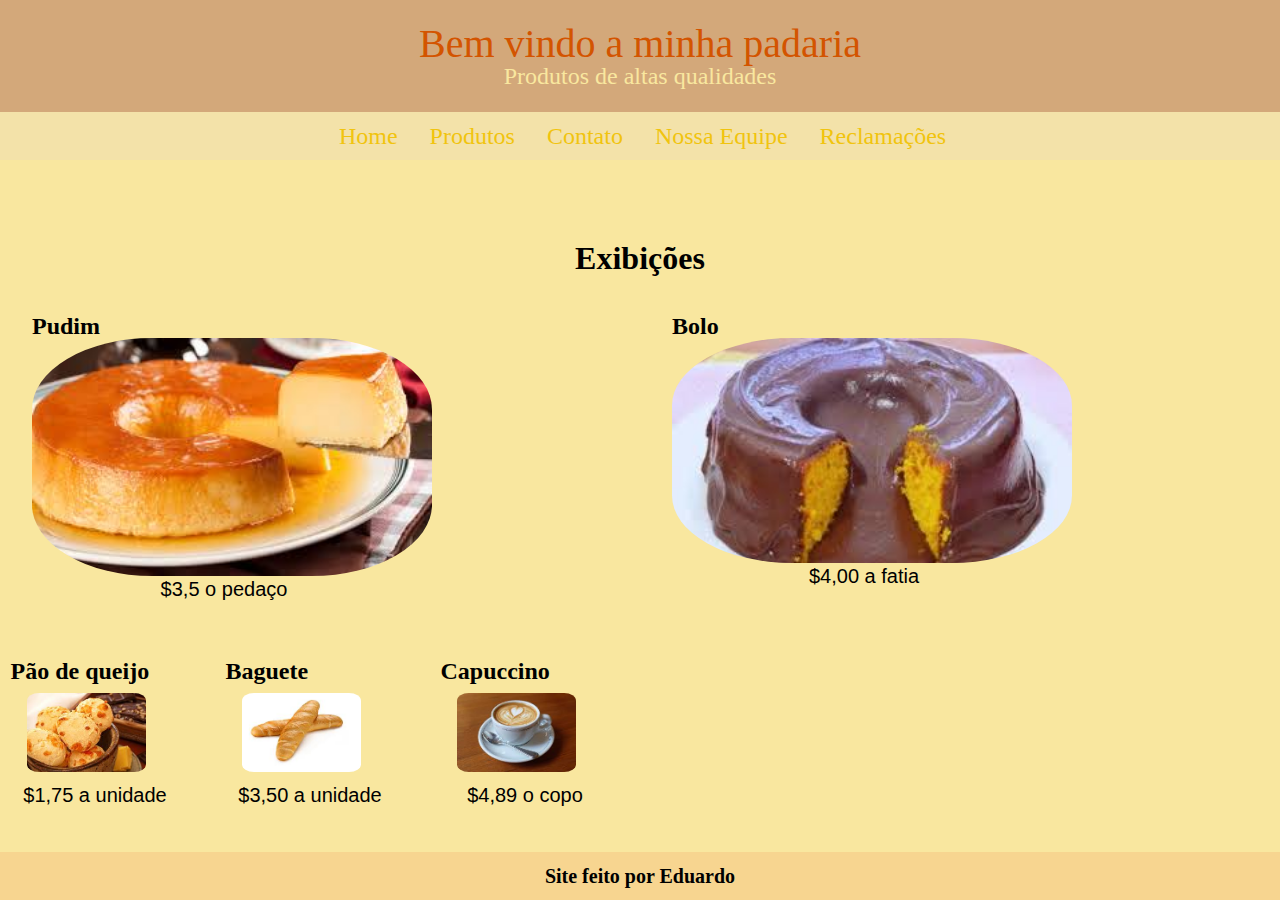
<file: Atividade/index.html>
<!DOCTYPE html>
<html lang="pt-br">
<head>
    <meta charset="UTF-8">
    <meta name="viewport" content="width=device-width, initial-scale=1.0">
    <link rel="stylesheet" href="./css/reset.css">
    <link rel="stylesheet" href="./css/main.css">
    
    <title>Padaria Pao Fresco Todo Dia</title>
</head>
<body>
        <header>
        <h1>Bem vindo a minha padaria</h1>
        <p>Produtos de altas qualidades</p>
    </header>
    <nav>
        <ul>
            <li><a href="index.html">Home</a></li>
            <li><a href="prods.html">Produtos</a></li>
            <li><a href="cont.html">Contato</a></li>
            <li><a href="equipe.html">Nossa Equipe</a></li>
            <li><a href="faq.html">Reclamações</a></li>
        </ul>
    </nav>
    <main>
        <div class="Exib"><p>Exibições</p></div>
        <div class="LinG">
            <div class="BloG">
            <h2>Pudim</h2>
            <img src="./img/Pudim.jpg" alt="Pudim">
            <p>$3,5 o pedaço</p>
        </div>
        <div class="BloG">
            <h2>Bolo</h2>
            <img src="./img/bolo.jpg" alt="Bolo de cenoura com chocolate">
            <p>$4,00 a fatia</p>
        </div>

        <div class="LinP">
            <div class="BloP">
            <h2>Pão de queijo</h2>
            <img src="./img/pão.jpg" alt="pão de quiejo">
            <p>$1,75 a unidade</p>
        </div>    
        <div class="BloP">
            <h2>Baguete</h2>
            <img src="./img/bg.jpg" alt="Baguete">
            <p>$3,50 a unidade</p>
        </div>
        <div class="BloP">
            <h2>Capuccino</h2>
            <img src="./img/cp.jpg" alt="Cappucino">
            <p>$4,89 o copo </p>
        </div>
        </div>

    </main>
    <footer> Site feito por Eduardo</footer>
</body>
</html>
</file>
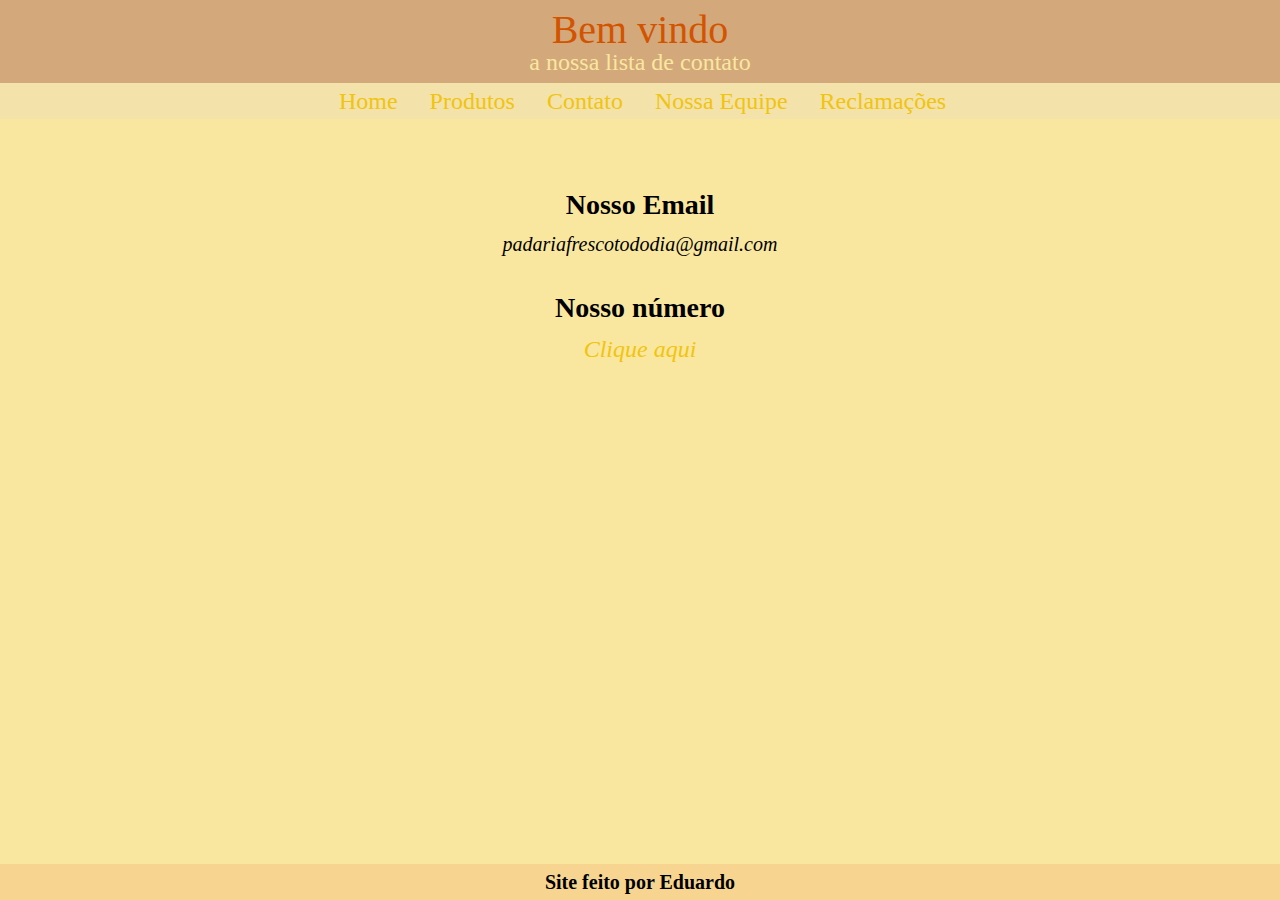
<file: Atividade/cont.html>
<!DOCTYPE html>
<html lang="en">
<head>
    <meta charset="UTF-8">
    <meta name="viewport" content="width=device-width, initial-scale=1.0">
    <link rel="stylesheet" href="./css/reset.css">
    <link rel="stylesheet" href="./css/main.css">
    <link rel="stylesheet" href="./css/cont.css">
    <title>Padaria Pao Fresco Todo Dia</title>
</head>
<body>
    <header>
        <h1>Bem vindo</h1>
        <p>a nossa lista de contato</p>
    </header>
    <nav>
        <ul>
            <li><a href="index.html">Home</a></li>
            <li><a href="prods.html">Produtos</a></li>
            <li><a href="cont.html">Contato</a></li>
            <li><a href="equipe.html">Nossa Equipe</a></li>
            <li><a href="faq.html">Reclamações</a></li>
        </ul>
    </nav>
    <main>
        <div><h2>Nosso Email</h2>
        <p>padariafrescotododia@gmail.com</p>
        </div>
        
        <div>
            <h2>Nosso número</h2>
            <p><a href="https://api.whatsapp.com/send/?phone=55139971448198&text&type=phone_number&app_absent=0" target="_blank">Clique aqui</a></p>
        </div>
        <div class="Bm">
            <iframe src="https://www.google.com/maps/embed?pb=!1m18!1m12!1m3!1d116472.22367161022!2d-46.97373370273433!3d-24.180253899999997!2m3!1f0!2f0!3f0!3m2!1i1024!2i768!4f13.1!3m3!1m2!1s0x94ce2aac123522bb%3A0x339c3e7528e2bb4d!2sPadaria%20Jo%C3%A3o%20y%20Maria!5e0!3m2!1spt-BR!2sbr!4v1729982145323!5m2!1spt-BR!2sbr" width="600" height="450" style="border:0;" allowfullscreen="" loading="lazy" referrerpolicy="no-referrer-when-downgrade"></iframe>
        </div>
    </main>
    <footer class="text"> Site feito por Eduardo</footer>
</body>
</html>
</file>
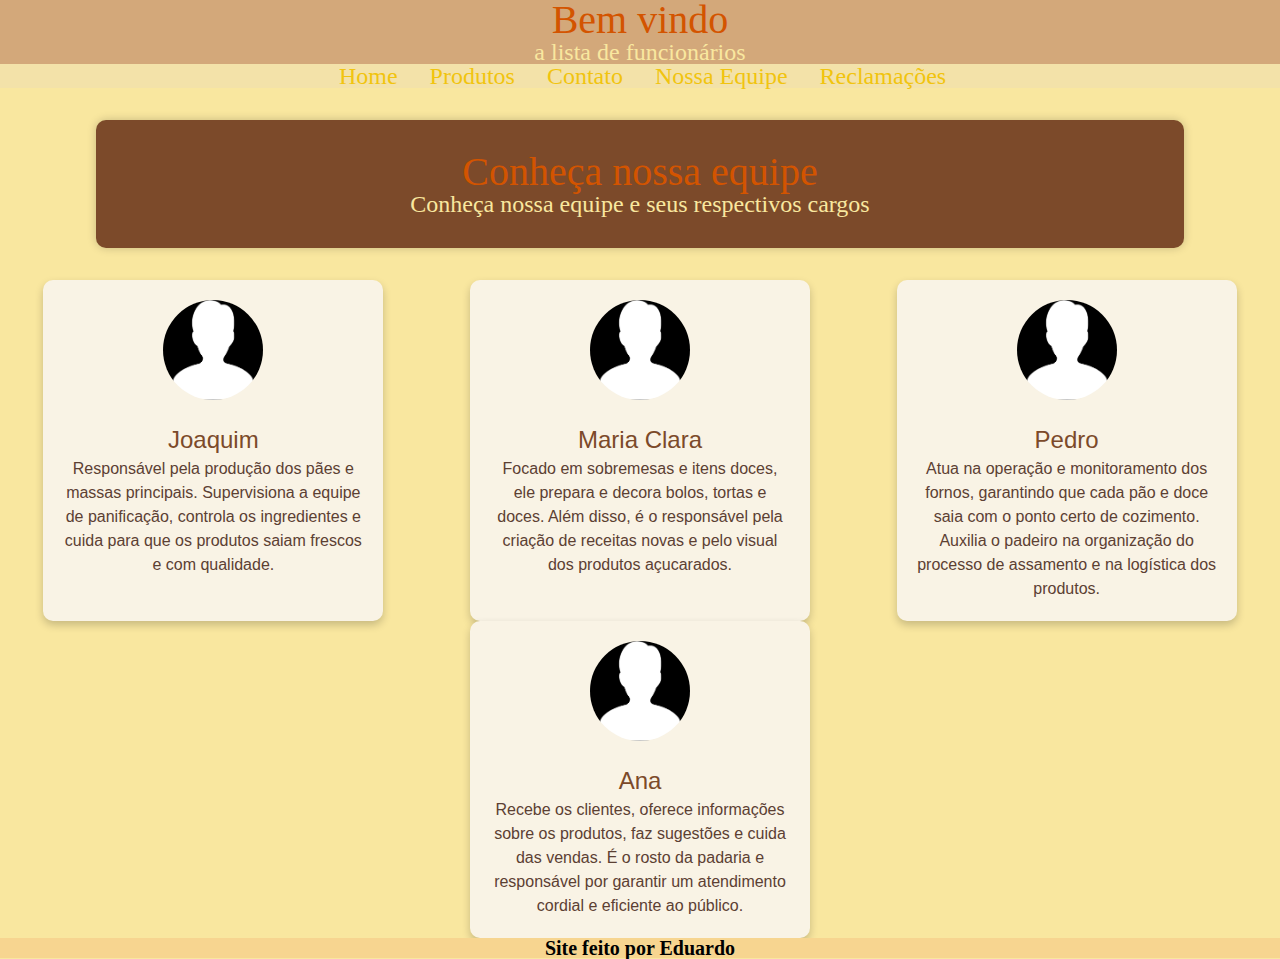
<file: Atividade/equipe.html>
<!DOCTYPE html>
<html lang="pt-br">
<head>
    <meta charset="UTF-8">
    <meta name="viewport" content="width=device-width, initial-scale=1.0">
    <link rel="stylesheet" href="./css/reset.css">
    <link rel="stylesheet" href="./css/main.css">
    <title>Padaria Pao Fresco Todo Dia</title>
</head>
<body>
    <header>
        <h1>Bem vindo</h1>
        <p>a lista de funcionários</p>
    </header>
    <nav>
        <ul>
            <li><a href="index.html">Home</a></li>
            <li><a href="prods.html">Produtos</a></li>
            <li><a href="cont.html">Contato</a></li>
            <li><a href="equipe.html">Nossa Equipe</a></li>
            <li><a href="faq.html">Reclamações</a></li>
        </ul>
    </nav>

    <div class="content">
        <h1>Conheça nossa equipe</h1>
        <p>Conheça nossa equipe e seus respectivos cargos</p>
    </div>

    <div class="equipes">
        
        <div class="equipe">
            <img src="./img/guest.png" alt="equipe">
            <h2>Joaquim</h2>
            <h3>Responsável pela produção dos pães e massas principais. Supervisiona a equipe de panificação, controla os ingredientes e cuida para que os produtos saiam frescos e com qualidade.</h3>
        </div>
        
        <div class="equipe">
            <img src="./img/guest.png" alt="equipe">
            <h2>Maria Clara</h2>
            <h3>Focado em sobremesas e itens doces, ele prepara e decora bolos, tortas e doces. Além disso, é o responsável pela criação de receitas novas e pelo visual dos produtos açucarados.</h3>
        </div>
        
        <div class="equipe">
            <img src="./img/guest.png" alt="equipe">
            <h2>Pedro</h2>
            <h3>Atua na operação e monitoramento dos fornos, garantindo que cada pão e doce saia com o ponto certo de cozimento. Auxilia o padeiro na organização do processo de assamento e na logística dos produtos.</h3>
        </div>
        
        <div class="equipe">
            <img src="./img/guest.png" alt="equipe">
            <h2>Ana</h2>
            <h3>Recebe os clientes, oferece informações sobre os produtos, faz sugestões e cuida das vendas. É o rosto da padaria e responsável por garantir um atendimento cordial e eficiente ao público.</h3>
        </div>
    </div>

    <footer> Site feito por Eduardo</footer>
</body>
</html>
</file>
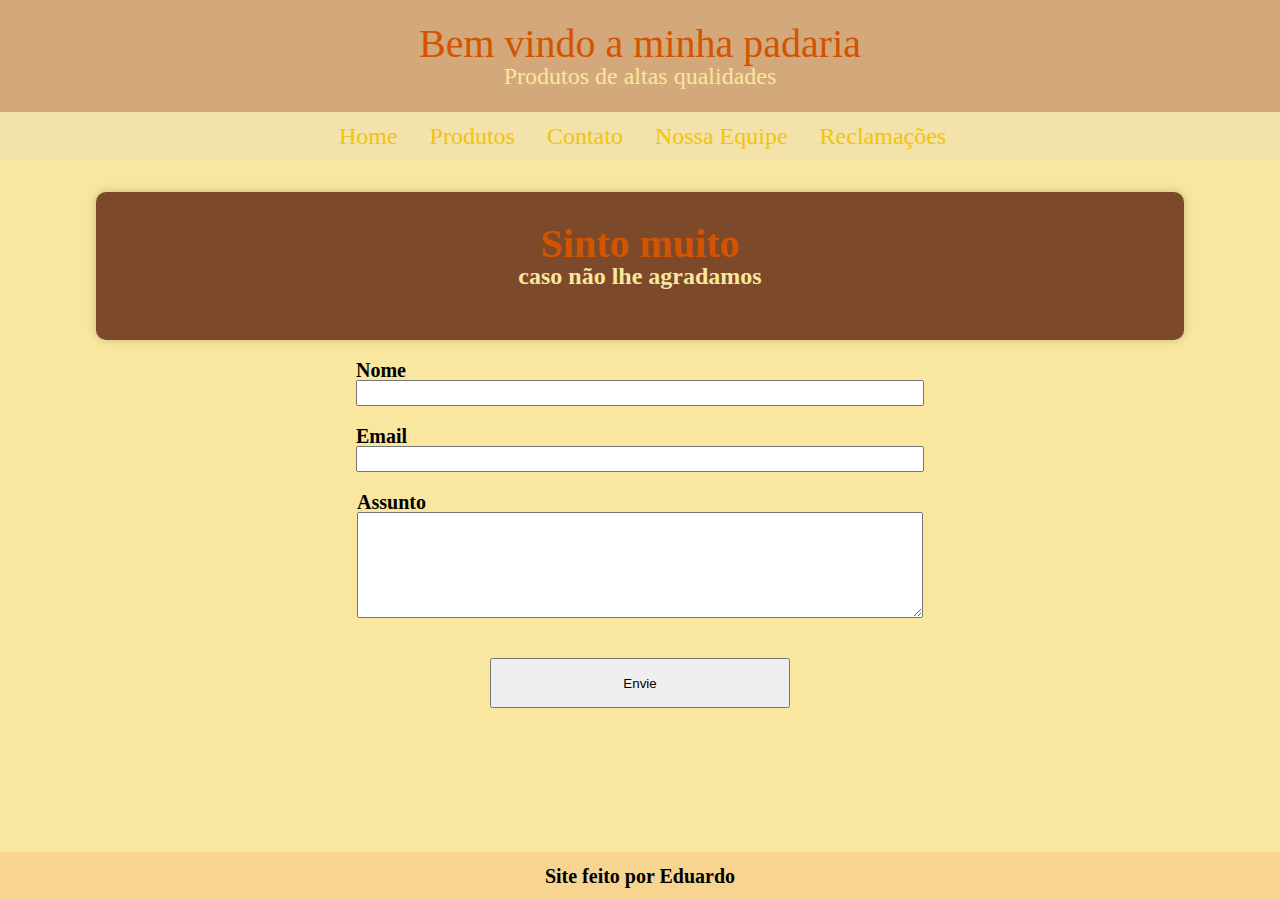
<file: Atividade/faq.html>
<!DOCTYPE html>
<html lang="en">
<head>
    <meta charset="UTF-8">
    <meta name="viewport" content="width=device-width, initial-scale=1.0">
    <title>Padaria Pao Fresco Todo Dia</title>
    <link rel="stylesheet" href="./css/reset.css">
    <link rel="stylesheet" href="./css/main.css">
    <link rel="stylesheet" href="./css/faq.css">
</head>
<body>
    <header>
        <h1>Bem vindo a minha padaria</h1>
        <p>Produtos de altas qualidades</p>
    </header>
    <nav>
        <ul>
            <li><a href="index.html">Home</a></li>
            <li><a href="prods.html">Produtos</a></li>
            <li><a href="cont.html">Contato</a></li>
            <li><a href="equipe.html">Nossa Equipe</a></li>
            <li><a href="faq.html">Reclamações</a></li>
        </ul>
    </nav>
    <main>
       <div class="LG">
            <div class="BG">

                <div class="content">
                    <h1>Sinto muito</h1>
                    <p>caso não lhe agradamos</p>
                </div>

                <form class="BG">
                    
                    <div class="LF">
                        <label for="nome">Nome</label>
                        <input type="text" name="nome" id="nome">
                    </div> 
                    
                    <div class="LF">
                        <label for="email">Email</label>
                        <input type="email" name="email" id="email">
                    </div>
                    
                    <div class="LF">
                        <label for="Assunto">Assunto</label>
                        <textarea name="Assunto" id="Assunto"></textarea>
                    </div>
                    
                    <div class="Lb">
                        <button type="submit">Envie</button>
                    </div>
                </form>
            </div>
       </div>  
    </main>
    <footer class="text"> Site feito por Eduardo</footer>
</body>
</html>
</file>
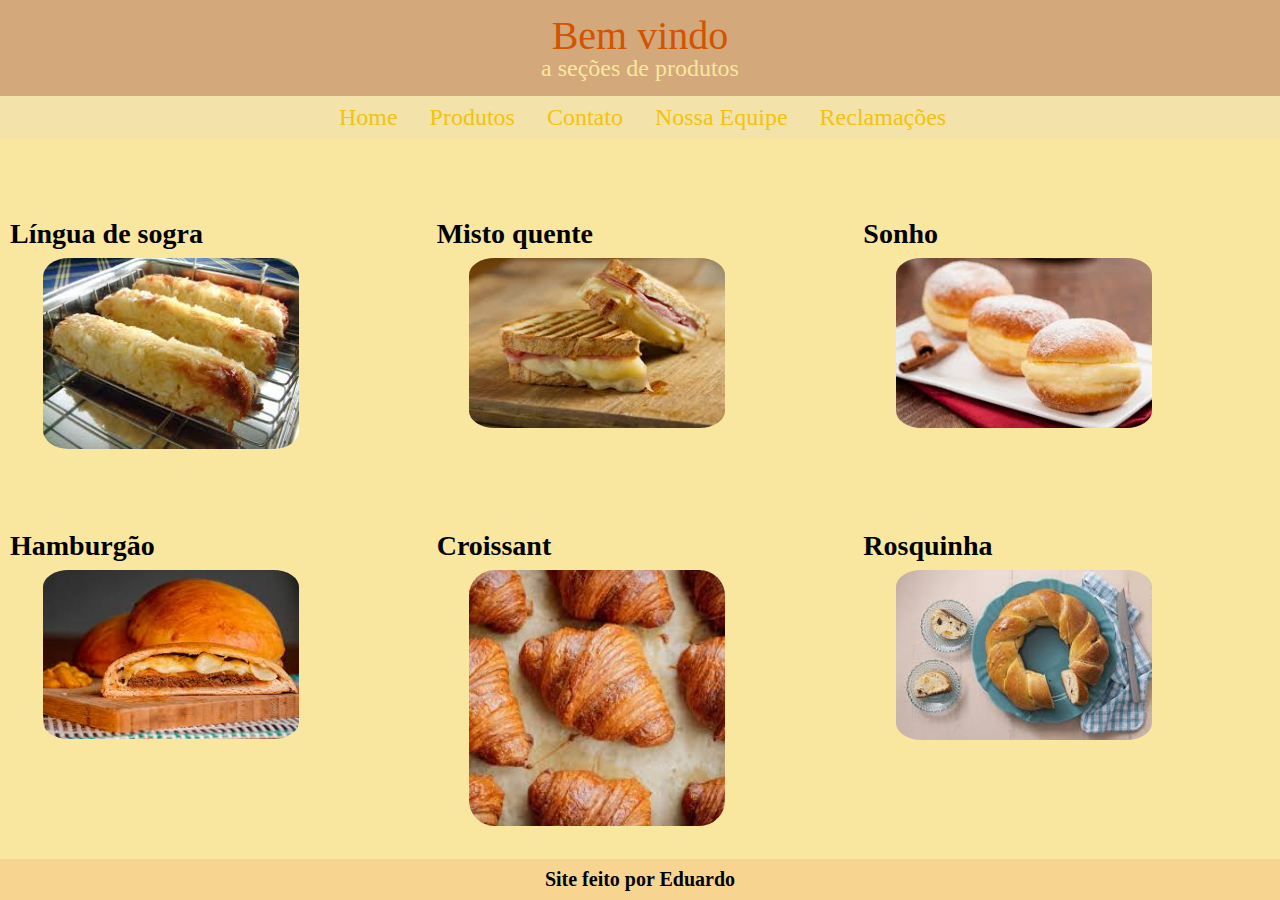
<file: Atividade/prods.html>
<!DOCTYPE html>
<html lang="pt-br">
<head>
    <meta charset="UTF-8">
    <meta name="viewport" content="width=device-width, initial-scale=1.0">
    <link rel="stylesheet" href="./css/reset.css">
    <link rel="stylesheet" href="./css/main.css">
    <link rel="stylesheet" href="./css/prod.css">
    <title>Teams</title>
</head>
<body>
    <header>
        <h1>Bem vindo</h1>
        <p>a seções de produtos</p>
    </header>
    <nav>
        <ul>
            <li><a href="index.html">Home</a></li>
            <li><a href="prods.html">Produtos</a></li>
            <li><a href="cont.html">Contato</a></li>
            <li><a href="equipe.html">Nossa Equipe</a></li>
            <li><a href="faq.html">Reclamações</a></li>
        </ul>
    </nav>
    <main>
        <div class="Lim">
            <div class="Blom">
                <h2>Língua de sogra</h2>
                <img src="./img/lg.jpg" alt="Lingua de sogra">
                <p>$4,00 a unidade</p>
            </div> 

            <div class="Blom">
                <h2>Misto quente</h2>
                <img src="./img/mt.jpg" alt="Misto quente">
                <p>$5,00 a unidade</p>
            </div>

            <div class="Blom">
                <h2>Sonho</h2>
                <img src="./img/sn.jpg" alt="sonho">
                <p>$3,00 a unidade</p>
            </div>
            <div class="Blom">
                <h2>Hamburgão</h2>
                <img src="./img/hg.jpg" alt="Hamburgão">
                <p>$4,59 a unidade</p>
            </div> 
    
            <div class="Blom">
                <h2>Croissant</h2>
                <img src="./img/ct.jpg" alt="Croissant">
                <p>$5,00 a unidade</p>
            </div>
    
            <div class="Blom">
                <h2>Rosquinha</h2>
                <img src="./img/rc.jpg" alt="Rosquinha">
                <p>$0,75 a unindade</p>
            </div>
        </div>    
    </main>
    <footer class="text"> Site feito por Eduardo</footer>
</body>
</html>
</file>
<file: Atividade/css/main.css>
html, body {
    background-color: #F9E79F;
    width: 100%;
    height: 100%;
    display: flex;
    flex-direction: column;
}

header {
    background-color: #D3A87A;
    width: 100%;
    height: 7rem;
    display: flex;
    align-items: center;
    justify-content: center;
    flex-direction: column;
}

h1 {
    color: #D35400;
    font-size: 2.5rem;
    text-align: center;
}

p {
    color: #F9E79F;
    font-size: 1.5rem;
    text-align: center;
}

nav {
    background-color: #F3E2A9;
    width: 95.4%;
    height: 3rem;
    display: flex;
    align-items: center;
    justify-content: space-around;
    padding: 0 2rem;
    margin-bottom: 2rem;
}

ul {
    list-style-type: none;
    display: flex;
    flex-direction: row;
    gap: 2rem;
}

a {
    font-size: 1.5rem;
    color: #F1C40F;
    text-decoration: none;
    transition: color 0.2s ease;
}

a:hover {
    color: #7C4A2A;
}

.content {
    margin-bottom: 4rem;
    background-color: #7C4A2A;
    width: 80%;
    margin: 0 auto;
    padding: 2rem;
    border-radius: 10px;
    box-shadow: 0 0 10px rgba(0, 0, 0, 0.2);
}

.equipes {
    display: flex;
    flex-wrap: wrap;
    justify-content: space-around;
    margin-top: 2rem;
}

.equipe {
    background-color: #f9f3e5;
    border-radius: 10px;
    box-shadow: 0px 4px 8px rgba(0, 0, 0, 0.2);
    padding: 20px;
    max-width: 300px;
    text-align: center;
    font-family: Arial, sans-serif;
    transition: transform 0.3s ease;
}

.equipe:hover {
    transform: scale(1.05);
}

.equipe img {
    width: 100px;
    height: 100px;
    border-radius: 50%;
    margin-bottom: 15px;
}

.equipe h2 {
    font-size: 24px;
    color: #7c4a2a;
    margin: 10px 0 5px;
}

.equipe h3 {
    font-size: 16px;
    color: #5c4033;
    line-height: 1.5;
    font-weight: 400;
}

form {
    margin-top: 20px;
    display: flex;
    flex-direction: column;
}

.Exib {
    color: black;
    font-weight: bold;
    text-align: center;
    padding-top: 50px;
}

.LinG {
    display: grid;
    grid-template-columns: 1fr 1fr;
}

.LinG p {
    color: black;
    font-family: sans-serif;
}

.BloG {
    width: 60%;
    margin: 20px 5%;
    min-height: 200px;
}

.BloG img {
    width: 400px;
    height: auto;
    border-radius: 30%;
}

.BloG h2 {
    font-weight: bold;
    font-size: 24px;
    font-family: 'Times New Roman', Times, serif;
}

.BloG p {
    font-size: 20px;
}

.LinP {
    display: grid;
    grid-template-columns: 1fr 1fr 1fr;
    width: 100%;
    min-height: 100px;
    grid-gap: 5px;
}

.BloP {
    margin: 0px 5%;
    padding-right: 20px;
    padding-top: 40px;
    padding-bottom: 30px;
}

.BloP img {
    width: 70%;
    height: auto;
    margin: 10px 10%;
    border-radius: 10%;
}

.BloP h2 {
    font-weight: bold;
    font-size: 24px;
    font-family: Georgia, 'Times New Roman', Times, serif;
}

.BloP p {
    font-size: 20px;
}

footer {
    display: flex;
    justify-content: center;
    align-items: center;
    background-color: #F7D590;
    width: 100%;
    height: 3rem;
    font-size: 20px;
    font-weight: bold;
    margin-top: auto;
}

.Exib p {
    color: black;
    font-size: 32px;
    padding-bottom: 20px;
}
</file>
<file: Atividade/css/cont.css>
body {
    background-color: #F9E79F;
    width: 100%;
    height: 100%;
}
div{
    text-align: center;
    font-family: cursive;
}
div h2{
    font-size: 28px;
    font-weight: bolder;
    padding-top: 40px;

}
div p{
    font-size: 20px;
    font-style: italic;
    padding-top: 15px;
    color: black;
}
.Bm iframe{
    padding-top: 50px;
    border-radius: 20%;

}
</file>
<file: Atividade/css/faq.css>
body {
    background-color: #F9E79F;
    width: 100%;
    height: 100%;
}
.LG{
    width: 100%;
    font-size: 20px; 
    font-weight: bold;
}
.BG{
    display: flex;
    width: 100%;
    flex-direction: column;
    justify-content: center;
    align-items: center;
    font-size: 20px;
    margin-bottom: 20px;
    
}
.BG h2{
    padding-top: 20px;
    padding-bottom: 5p;
}
.BG p{
    padding-bottom: 20px;
}

.LF {
    display: flex;
    flex-direction: column;
    justify-content: center;
    padding-bottom: 20px;
}

.LF input{
    width: 35rem;
    height: 20px;
    
}
.LF textarea{
    width: 35rem;
    height: 100px;
}
.Lb{
    margin-top: 20px ;
}
.Lb button{
    width: 300px;
    height: 50px;
    color: black;
    
}
</file>
<file: Atividade/css/prod.css>
body {
    background-color: #F9E79F;
    width: 100%;
    height: 100%;
}
.Lim{
    display: grid;
    grid-template-columns: 1fr 1fr 1fr;
}
.Blom{
    padding-top: 50px;
}
.Blom h2 {
    font-size: 28px;
    font-weight: bold;
    padding-left: 10px;
}
.Blom p{
    padding-left: 10px;
    font-size: 20px;
    font-style: italic;
}
.Blom img {
    width: 60%;
    height: auto;
    margin: 10px 10%;
    border-radius: 10%;
}
</file>
